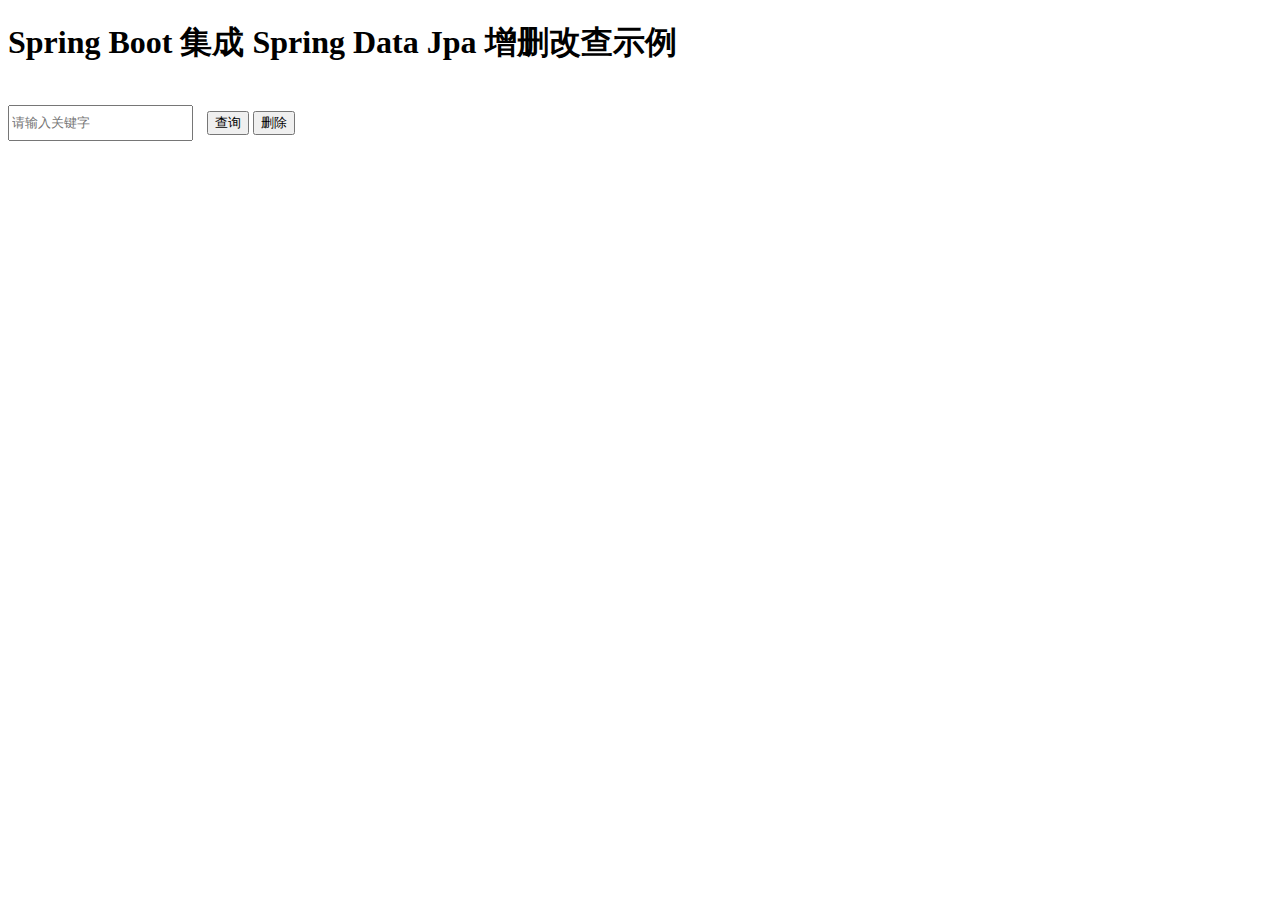
<file: spring-boot-jpa/src/main/resources/templates/index.html>
<!DOCTYPE html>
<html xmlns:th="http://www.thymeleaf.org">
<head>
    <title>Spring Boot 集成 Spring Data Jpa 增删改查示例</title>
    <meta charset="utf-8"/>
    <link rel="stylesheet" th:href="@{/layui/css/layui.css}"/>
    <script th:src="@{/layui/layui.js}"></script>
    <style>
        .search-input {
            width: auto;
            height: 30px;
            margin-right: 10px;
            display: inline;
        }
    </style>
</head>
<body>

<div class="layui-container">

    <div class="layui-tab-content">
        <h1>Spring Boot 集成 Spring Data Jpa 增删改查示例</h1>
        <br/>
        <div class="layui-tab-item layui-show">
            <div>
                <input id="username" type="text" class="layui-input search-input " placeholder="请输入关键字" />
                <button class="layui-btn layui-btn-normal layui-btn-sm" id="query">查询</button>
                <button class="layui-btn layui-btn-danger layui-btn-sm" id="del">删除</button>
            </div>
            <table id="user" lay-filter="user"></table>
        </div>
    </div>
</div>
<script th:src="@{/layui/layui.js}"></script>
<script th:inline="javascript">
var ctx = /*[[@{/}]]*/ "/"; //context-path
layui.use(['table', "jquery"], function(){
    var $ = layui.jquery,table = layui.table;
    var options = {
        elem: '#user',
        url: ctx + "users",
        where: {
            name: $("#username").val()
        },
        page: {
            curr: 1
        },
        cols: [
            [
                {type:'checkbox'},
                {"field": "userId", "title": "用户编码", width:200},
                {"field": "username", "title": "用户名"},
                {"field": "password", "title": "密码"},
                {"field": "createTime", "title": "创建时间"},
                {"field": "sex", "title": "性别"},
                {"field": "age", "title": "你那零"},
                {"field": "success", "title": "操作", toolbar: '#toolbar', width:100, "align":"center"}
            ]
        ]
    };
    var tableIns = table.render(options);

    $("#query").click(function () {
        refresh();
    });

    $("#del").on("click", function () {
        var checkStatus = table.checkStatus('mail'); //test即为基础参数id对应的值
        if (checkStatus.data.length === 0) {
            layer.msg("未选中数据行");
        } else {
            var ids = [];
            $.each(checkStatus.data, function (i, mail) {
                ids.push(mail.id);
            });
            layer.confirm('真的删除行么', function(index){
                var params = {
                    _method: "DELETE",
                    ids:ids
                };
                request(ctx + "mails", "POST", params, "邮件日志删除");
                layer.close(index);
            });
        }
        // console.log(checkStatus.isAll ) //表格是否全选
    });

    // 重新加载数据
    function refresh() {
        options.where.name = $("#username").val();
        tableIns.reload(options);
    }

    $("#send-mail").on("click", function () {
        var params = {
            to:$("#to").val(),
            subject:$("#subject").val(),
            text:$("#text").val()
        };
        request("mail", "POST", params, "邮件发送")
    });

    // 向后台发送请求
    function request(url, method, params, msg) {
        //loading层
        var i = layer.msg(msg + '中', {
            icon: 16
            ,shade: 0.01
        });
        $.ajax({
            url:url,
            type:method,
            dataType:'json',
            data: params,
            success:function(data){
                if (data.code === 0) {
                    layer.close(i);
                    if (data.code === 0) {
                        refresh();
                        layer.msg(msg + "成功！");
                        refresh();
                    } else {
                        layer.open({
                            type: 1,
                            title: msg + "失败！",
                            area: ['350px', '200px'],
                            content: '<div style="padding: 20px;">' + data.message + '</div>',
                            btn: ['确定'],
                            yes: function (index) {
                                layer.close(index);
                            }
                        });
                    }
                }
            },
            error: function() {
                layer.msg(msg + "失败！");
                layer.closeAll('loading');
            }
        });
    }
});
</script>
<script type="text/html" id="toolbar">
    {{#  if(d.success){ }}
    <span class="layui-btn layui-btn-normal layui-btn-xs">成功</span>
    {{#  } else { }}
    <span class="layui-btn layui-btn-danger layui-btn-xs">失败</span>
    {{#  } }}
</script>
</body>
</html>
</file>
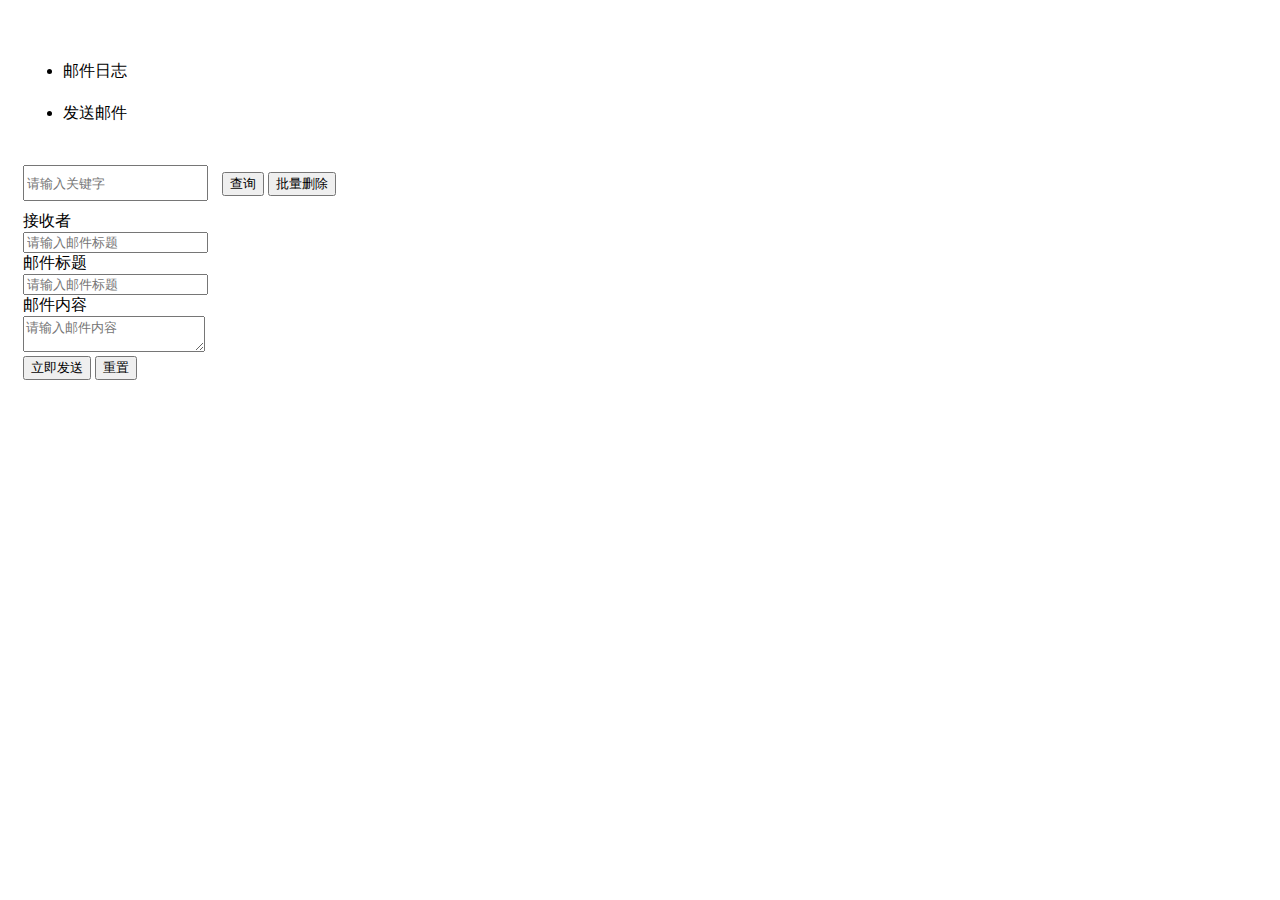
<file: spring-boot-mail/src/main/resources/templates/index.html>
<!DOCTYPE html>
<html xmlns:th="http://www.thymeleaf.org">
<head>
    <title>邮件日志</title>
    <meta charset="utf-8"/>
    <link rel="stylesheet" th:href="@{/layui/css/layui.css}"/>
    <script th:src="@{/layui/layui.js}"></script>
    <style>
        .layui-container {
            margin-top: 50px;
        }
        .layui-card .layui-tab-brief .layui-tab-content {
            padding: 15px;
        }
        .layui-card .layui-tab-brief .layui-tab-title li {
            margin-left: 15px;
            padding: 0;
            line-height: 42px;
        }
        .search-input {
            width: auto;
            height: 30px;
            margin-right: 10px;
            display: inline;
        }
    </style>
</head>
<body>
<div class="layui-container">
    <div class="layui-card">
        <div class="layui-tab layui-tab-brief">
            <ul class="layui-tab-title">
                <li class="layui-this">邮件日志</li>
                <li>发送邮件</li>
            </ul>
            <div class="layui-tab-content">
                <div class="layui-tab-item layui-show">
                    <div style="margin-bottom: 10px;">
                        <input id="send-to" type="text" class="layui-input search-input " placeholder="请输入关键字" />
                        <button class="layui-btn layui-btn-normal layui-btn-sm" id="query">查询</button>
                        <button class="layui-btn layui-btn-danger layui-btn-sm" id="del">批量删除</button>
                    </div>
                    <table id="mail" lay-filter="mail"></table>
                </div>
                <div class="layui-tab-item">
                    <div style="margin-bottom: 10px;">
                        <form action="#" class="layui-form">
                            <div class="layui-form-item layui-form-text">
                                <label class="layui-form-label">接收者</label>
                                <div class="layui-input-block">
                                    <input type="text" id="to" placeholder="请输入邮件标题" class="layui-input"/>
                                </div>
                            </div>
                            <div class="layui-form-item">
                                <label class="layui-form-label">邮件标题</label>
                                <div class="layui-input-block">
                                    <input type="text" id="subject" placeholder="请输入邮件标题" class="layui-input"/>
                                </div>
                            </div>
                            <div class="layui-form-item layui-form-text">
                                <label class="layui-form-label">邮件内容</label>
                                <div class="layui-input-block">
                                    <textarea id="text" placeholder="请输入邮件内容" class="layui-textarea"></textarea>
                                </div>
                            </div>
                            <div class="layui-form-item layui-layout-admin">
                                <div class="layui-input-block">
                                    <button id="send-mail" class="layui-btn">立即发送</button>
                                    <button type="reset" class="layui-btn layui-btn-primary">重置</button>
                                </div>
                            </div>
                        </form>
                    </div>
                </div>
            </div>
        </div>
    </div>
</div>
<script th:src="@{/layui/layui.js}"></script>
<script th:inline="javascript">
var ctx = /*[[@{/}]]*/ ''; //context-path
layui.use(['table', "element", "jquery"], function(){
    var $ = layui.jquery,table = layui.table;
    var options = {
        elem: '#mail',
        url: ctx + "mails",
        where: {
            name: $("#send-to").val()
        },
        page: {
            curr: 1
        },
        cols: [
            [
                {type:'checkbox'},
                {"field": "to", "title": "接收者", width:200},
                {"field": "subject", "title": "标题"},
                {"field": "text", "title": "内容"},
                {"field": "sendDate", "title": "发送时间"},
                {"field": "sendTime", "title": "时间(ms)", width:100, "align":"center"},
                {"field": "success", "title": "是否成功", toolbar: '#toolbar', width:100, "align":"center"},
                {"field": "message", "title": "异常信息"}
            ]
        ]
    };
    var tableIns = table.render(options);

    $("#query").click(function () {
        refresh();
    });

    $("#del").on("click", function () {
        var checkStatus = table.checkStatus('mail'); //test即为基础参数id对应的值
        if (checkStatus.data.length === 0) {
            layer.msg("未选中数据行");
        } else {
            var ids = [];
            $.each(checkStatus.data, function (i, mail) {
                ids.push(mail.id);
            });
            layer.confirm('真的删除行么', function(index){
                var params = {ids:ids};
                rportal.request(ctx + "mails/batchDelete", "POST", params, "删除");
                layer.close(index);
            });
        }
        // console.log(checkStatus.isAll ) //表格是否全选
    });

    // 重新加载数据
    function refresh() {
        options.where.name = $("#send-to").val();
        tableIns.reload(options);
    }

    $("#send-mail").on("click", function () {
        var params = {
            to:$("#to").val(),
            subject:$("#subject").val(),
            text:$("#text").val()
        };
        alert();
        request("mail/send", "POST", params, "邮件发送")
    });

    // 向后台发送请求，增删改查
    function request(url, method, params, msg) {
        //loading层
        layer.msg(msg + '中', {
            icon: 16
            ,shade: 0.01
        });
        $.ajax({
            url:ctx + url,
            type:method,
            dataType:'json',
            data: params,
            success:function(data){
                if (data) {
                    layer.msg(msg + "成功！");
                } else {
                    layer.msg(msg + "失败！")
                }
                layer.closeAll('loading');
            },
            error() {
                layer.msg(msg + "失败！");
                layer.closeAll('loading');
            }
        });
    }
});
</script>
<script type="text/html" id="toolbar">
    {{#  if(d.success){ }}
    <span class="layui-btn layui-btn-normal layui-btn-xs">成功</span>
    {{#  } else { }}
    <span class="layui-btn layui-btn-danger layui-btn-xs">失败</span>
    {{#  } }}
</script>
</body>
</html>
</file>
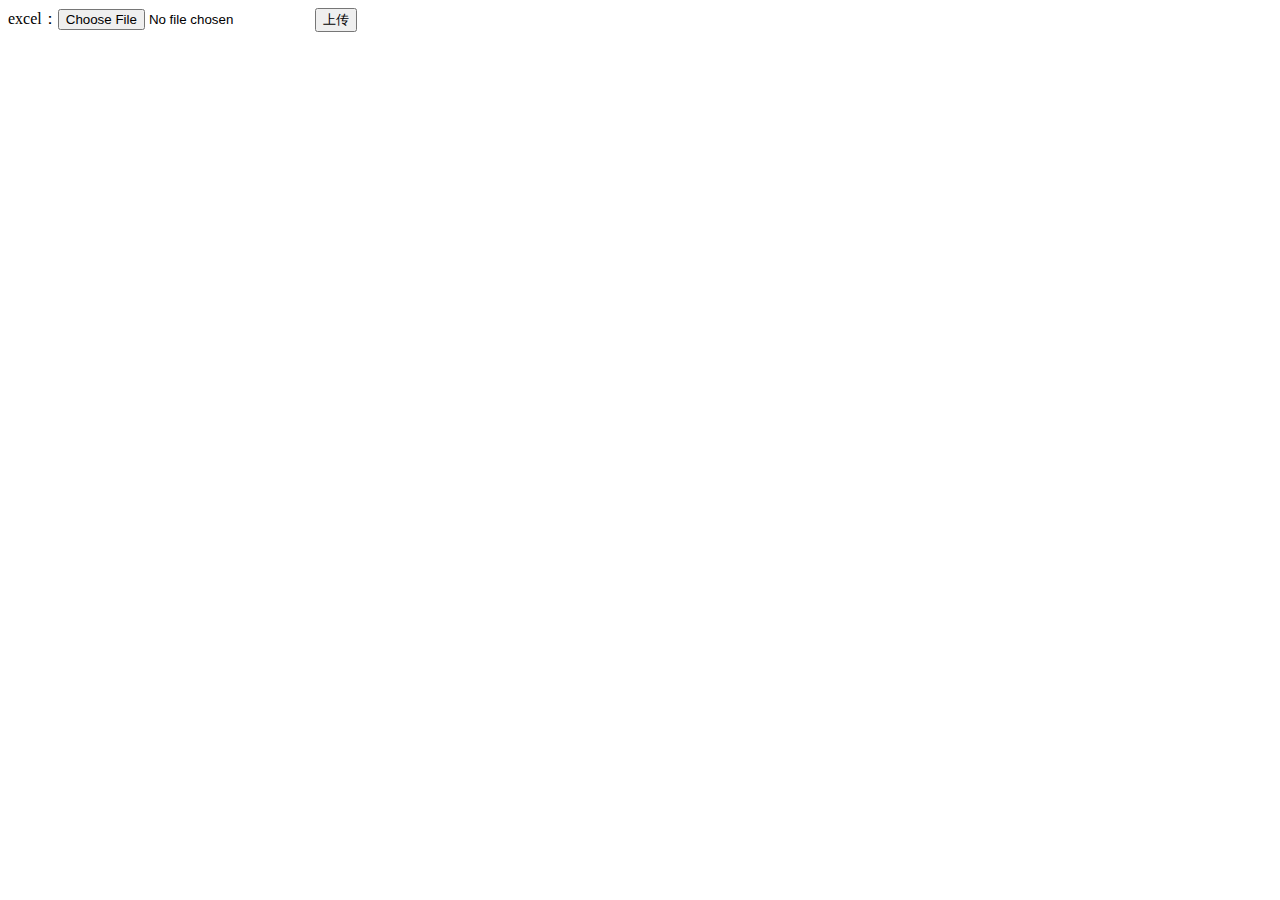
<file: spring-boot-poi/src/main/resources/templates/index.html>
<!DOCTYPE html>
<html lang="en">
<head>
    <meta charset="UTF-8"/>
    <title>Title</title>
</head>
<body>
<form action="/upload" method="post" enctype="multipart/form-data">
    excel：<input type="file" name="file" />
    <input type="submit" value="上传"/>
</form>
</body>
</html>
</file>
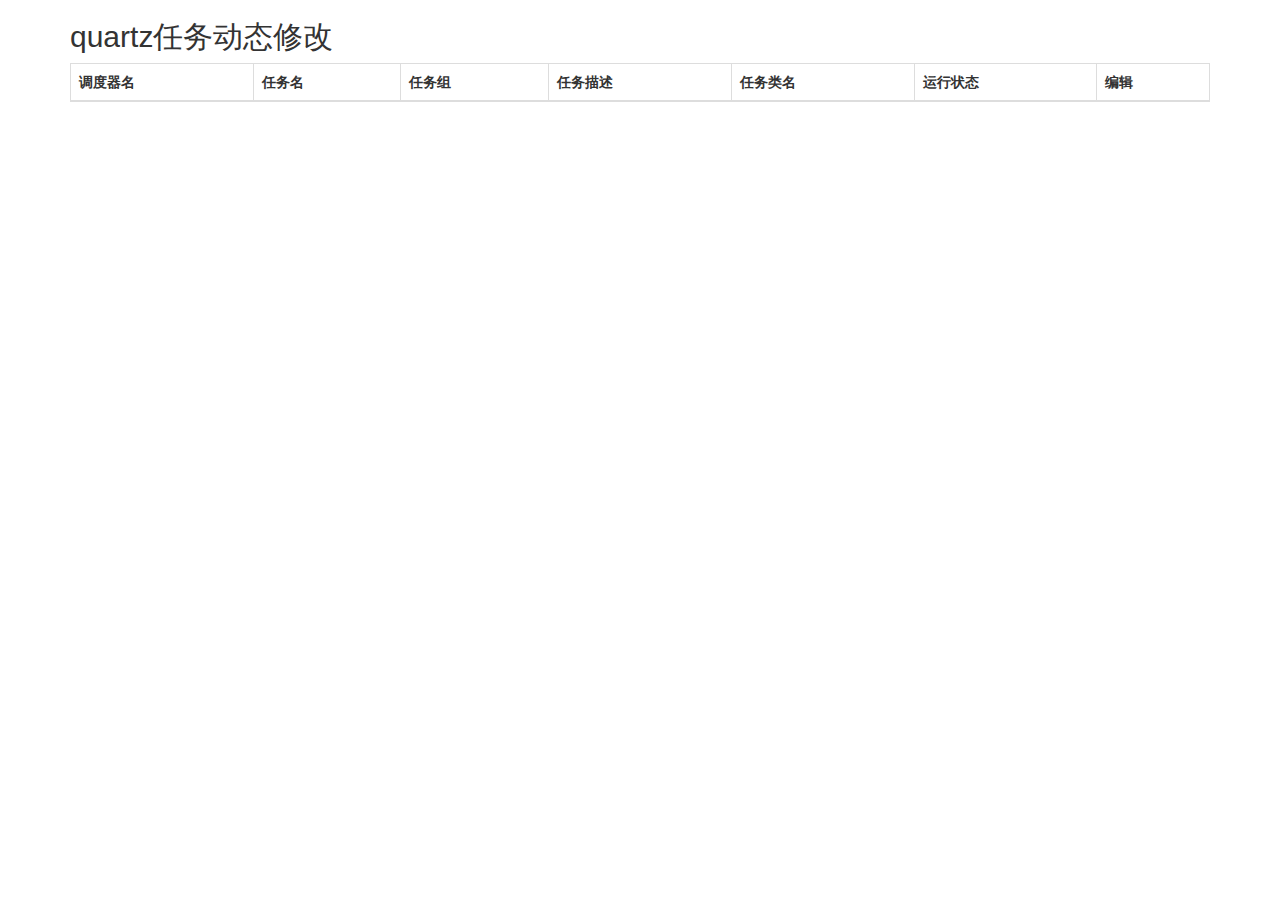
<file: spring-boot-quartz/src/main/resources/templates/index.html>
<!DOCTYPE html>
<html lang="en" xmlns:th="http://www.thymeleaf.org">
<head>
    <meta charset="UTF-8">
    <title>quartz任务动态修改</title>
    <script src="http://libs.baidu.com/jquery/1.11.1/jquery.min.js"></script>
    <!-- 最新版本的 Bootstrap 核心 CSS 文件 -->
    <link rel="stylesheet" href="https://cdn.jsdelivr.net/npm/bootstrap@3.3.7/dist/css/bootstrap.min.css" integrity="sha384-BVYiiSIFeK1dGmJRAkycuHAHRg32OmUcww7on3RYdg4Va+PmSTsz/K68vbdEjh4u" crossorigin="anonymous">
    <!-- 最新的 Bootstrap 核心 JavaScript 文件 -->
    <script src="https://cdn.jsdelivr.net/npm/bootstrap@3.3.7/dist/js/bootstrap.min.js" integrity="sha384-Tc5IQib027qvyjSMfHjOMaLkfuWVxZxUPnCJA7l2mCWNIpG9mGCD8wGNIcPD7Txa" crossorigin="anonymous"></script>
    <script th:src="@{/jqpaginator.min.js}"></script>
    <style>
        .table {
            margin-bottom: 0;
        }
        .btn {
            margin-right: 10px;
        }
    </style>
</head>
<body>
<div class="container">
    <div>
        <h2>quartz任务动态修改</h2>
    </div>
    <div>
        <table class="table table-bordered table-hover">
            <thead>
            <tr>
                <th>调度器名</th>
                <th>任务名</th>
                <th>任务组</th>
                <th>任务描述</th>
                <th>任务类名</th>
                <th>运行状态</th>
                <th align="center">编辑</th>
            </tr>
            </thead>
            <tbody id="table-content">

            </tbody>
        </table>
        <ul id="page" class="pagination"></ul>
    </div>
</div>
<script>
    var ctx = /*[[@{/}]]*/ '';
    $(function() {
        loadJobDetails(1);
    });

    function loadJobDetails(num) {
        var url = ctx + "jobDetails";
        $.get(url, {page: num}, function (data) {
            $('#page').jqPaginator({
                totalPages: data.pages,
                visiblePages: 5,
                currentPage: num,
                onPageChange: function (num, type) {
                    if (type !== "init") {
                        loadJobDetails(num);
                    }
                    // $('#text').html('当前第' + num + '页');
                }
            });
            var html = "";
            $.each(data.list, function (i, jobDetail) {
                html += "<tr>";
                html += "<td>" + jobDetail.schedName + "</td>";
                html += "<td>" + jobDetail.jobName + "</td>";
                html += "<td>" + jobDetail.jobGroup + "</td>";
                html += "<td>" + jobDetail.description + "</td>";
                html += "<td>" + jobDetail.jobClassName + "</td>";
                html += "<td>" + jobDetail.jobState + "</td>";
                html += "<td>";
                if (jobDetail.jobState === "PAUSED") {
                    html += "<a id='resume' class='btn btn-success btn-sm' onclick='resumeJob(" + JSON.stringify(jobDetail) + ");'>恢复</a>";
                } else {
                    html += "<a id='pause' class='btn btn-info btn-sm' onclick='pauseJob(" + JSON.stringify(jobDetail) + ");'>暂停</a>";
                }
                html += "<a id='del' class='btn btn-danger btn-sm' onclick='delJob(" + JSON.stringify(jobDetail) + ");'>删除</a>";
                html += "</td>";
                html += "</tr>";
            });
            $("#table-content").html(html);
        })
    }

    function pauseJob(jobDetail) {
        var url = ctx + "job/pause";
        var params = {
            name: jobDetail.jobName,
            group: jobDetail.jobGroup
        };
        $.post(url, params, function (data) {
            if (!data.error) {
                loadJobDetails(1);
            }
        });

    }

    function delJob(jobDetail) {
        var url = ctx + "job/del";
        var params = {
            name: jobDetail.jobName,
            group: jobDetail.jobGroup
        };
        $.post(url, params, function (data) {
            if (!data.error) {
                loadJobDetails(1);
            }
        });
    }


    function resumeJob(jobDetail) {
        var url = ctx + "job/resume";
        var params = {
            name: jobDetail.jobName,
            group: jobDetail.jobGroup
        };
        $.post(url, params, function (data) {
            if (!data.error) {
                loadJobDetails(1);
            }
        });
    }

    function updateJob() {
        var url = ctx + "job/resume";
        $.post(ctx, {}, function (data) {
            if (!data.error) {
                loadJobDetails(1);
            }
        });
    }
</script>
</body>
</html>
</file>
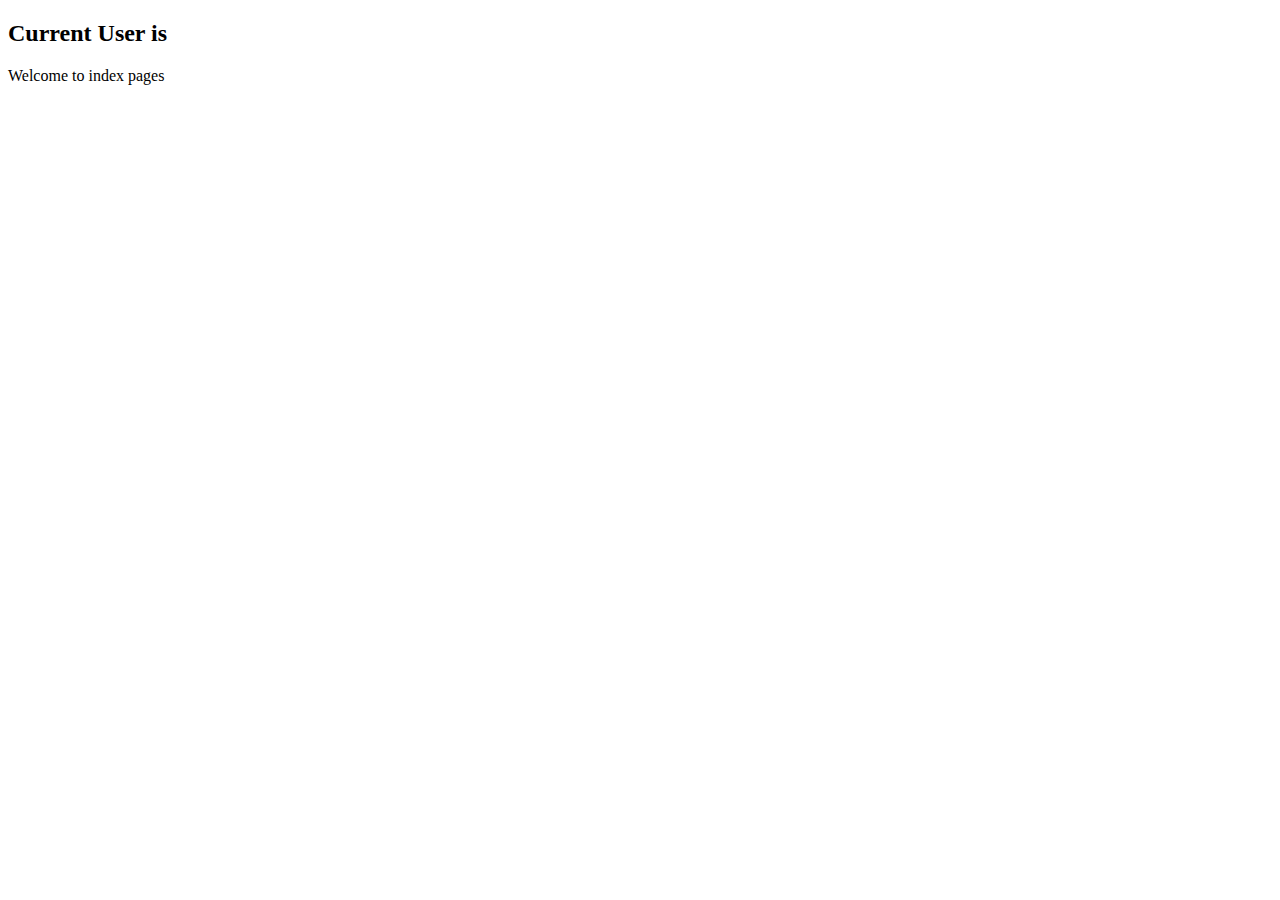
<file: spring-boot-shiro/src/main/resources/templates/index.html>
<!DOCTYPE html>
<!-- 添加命名空间 -->
<html xmlns:th="http://www.thymeleaf.org">
<head>
    <meta charset="UTF-8"/>
    <title>主页</title>
</head>
<body>

<h2>Current User is <span th:text="${login_user}"></span></h2>

<p>Welcome to index pages</p>

<!-- js中的表达式 -->
<script th:inline="javascript">
    var ctx = /*[[@{/}]]*/ '';
</script>
</body>
</html>
</file>
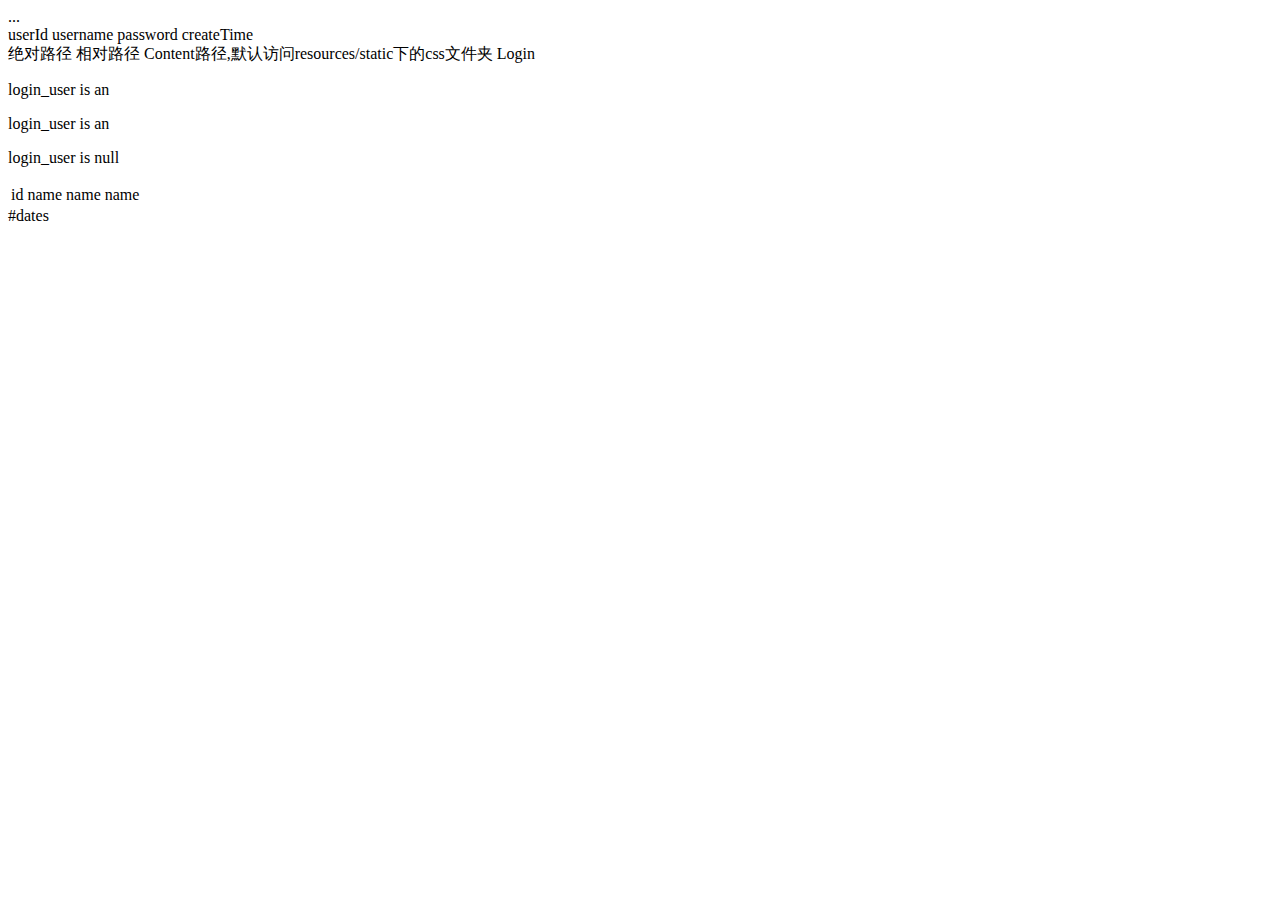
<file: spring-boot-thymeleaf/src/main/resources/templates/index.html>
<!DOCTYPE html>
<!-- 添加命名空间 -->
<html xmlns:th="http://www.thymeleaf.org">
<head>
    <meta charset="UTF-8"/>

    <!-- 变量表达式 ${...} -->
    <!-- 使用th:text标签的值替换title标签里的值,title标签里的值只是为了给前端开发时做展示用的.这样很好的做到了前后端分离 -->
    <!-- 获取session、request中的数据 -->
    <title th:text="${title}">title</title>
</head>
<body>

<!-- 消息表达式 #{...}, 也称为文本外部化、国际化或i18n -->
<span th:text="#{header.address.city}">...</span>

<!-- ${session.login_user} 获取session的数据-->
<div th:object="${session.login_user}">
    <span th:text="*{userId}">userId</span>
    <span th:text="*{username}">username</span>
    <span th:text="*{password}">password</span>
    <span th:text="*{createTime}">createTime</span>
</div>

<!-- 链接表达式@{…},类似的标签有:th:href和th:src -->
<a th:href="@{https://rengangli.com}">绝对路径</a>
<a th:href="@{/}">相对路径</a>
<a th:href="@{css/bootstrap.min.css}">Content路径,默认访问resources/static下的css文件夹</a>

<!-- 字符串替换 -->
<label th:text="'Welcome, ' + ${session.login_user.username} + '!'"></label>

<!-- 运算符 +,-,*,/,% -->
<label th:with="isEven=(${count} % 2 == 0)"></label>

<!-- 条件 -->
<!-- 标签只有在th:if中条件成立时才显示, th:unless相反,不成立时才显示 -->
<a th:href="@{/login}" th:if="${session.login_user == null}">Login</a>

<!-- 条件语句 -->
<div th:switch="${session.login_user.username}">
    <p th:case="'admin'">login_user is an <span th:text="${session.login_user.username}"></span></p>
    <p th:case="'dali'">login_user is an <span th:text="${session.login_user.username}"></span></p>
    <!-- 默认属性default可以用*表示 -->
    <p th:case="*">login_user is null</p>
</div>

<!-- 遍历 -->
<table>
    <tr th:each="user : ${users}">
        <td th:text="${user.userId}">id</td>
        <td th:text="${user.username}">name</td>
        <td th:text="${user.password}">name</td>
        <td th:text="${user.createTime}">name</td>
    </tr>
</table>

<!-- Utility对象,内置于Context中,可以通过#直接访问,包含#dates、#calendars、#numbers、#strings... -->
<label th:text="${#dates.createNow()}">#dates</label>

<!-- js中的表达式 -->
<script th:inline="javascript">
    var ctx = /*[[@{/}]]*/ '';
    var loginUser = /*[[${session.login_user.username}]]*/ '';
    alert(ctx);
    alert(loginUser);
</script>

</body>
</html>
</file>
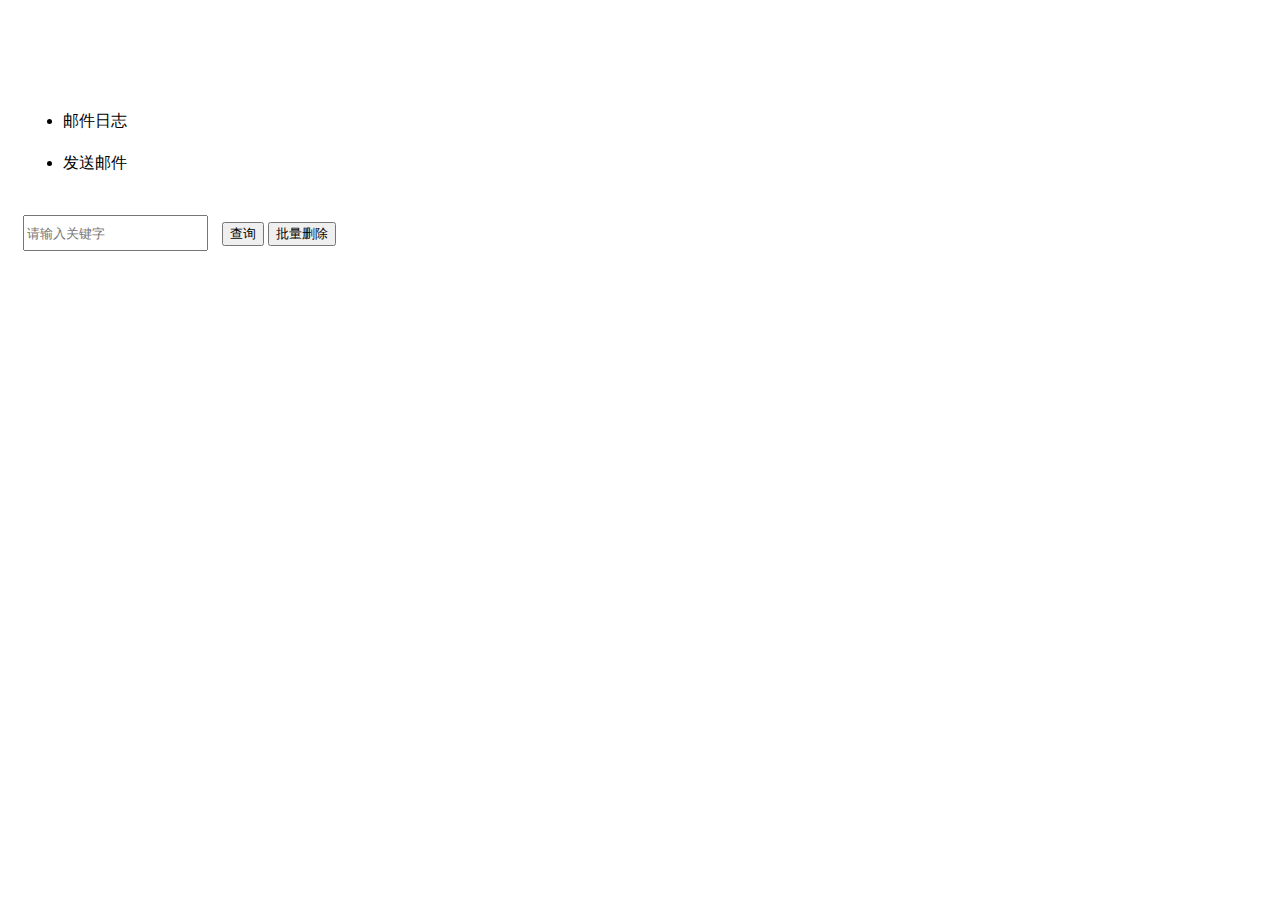
<file: spring-boot-jpa/src/main/resources/templates/mail.html>
<!DOCTYPE html>
<html xmlns:th="http://www.thymeleaf.org">
<head>
    <title>邮件日志</title>
    <meta charset="utf-8"/>
    <link rel="stylesheet" th:href="@{/layui/css/layui.css}"/>
    <script th:src="@{/layui/layui.js}"></script>
    <style>
        .layui-container {
            margin-top: 100px;
        }
        .layui-card .layui-tab-brief .layui-tab-content {
            padding: 15px;
        }
        .layui-card .layui-tab-brief .layui-tab-title li {
            margin-left: 15px;
            padding: 0;
            line-height: 42px;
        }
        .search-input {
            width: auto;
            height: 30px;
            margin-right: 10px;
            display: inline;
        }
    </style>
</head>
<body>
<div class="layui-container">
    <div class="layui-card">
        <div class="layui-tab layui-tab-brief">
            <ul class="layui-tab-title">
                <li class="layui-this">邮件日志</li>
                <li>发送邮件</li>
            </ul>
            <div class="layui-tab-content">
                <div class="layui-tab-item layui-show">
                    <div style="margin-bottom: 10px;">
                        <input id="send-to" type="text" class="layui-input search-input " placeholder="请输入关键字" />
                        <button class="layui-btn layui-btn-normal layui-btn-sm" id="query">查询</button>
                        <button class="layui-btn layui-btn-danger layui-btn-sm" id="del">批量删除</button>
                    </div>
                    <table id="mail" lay-filter="mail"></table>
                </div>
                <div class="layui-tab-item">
                    <div style="margin-bottom: 10px;">

                    </div>
                </div>
            </div>
        </div>
    </div>
</div>
<script th:src="@{/layui/layui.js}"></script>
<script th:inline="javascript">
var ctx = /*[[@{/}]]*/ ''; //context-path
layui.use(['table', "element", "jquery"], function(){
    var $ = layui.jquery,table = layui.table;
    var options = {
        elem: '#mail',
        url: ctx + "mails",
        where: {
            name: $("#send-to").val()
        },
        page: {
            curr: 1
        },
        cols: [
            [
                {type:'checkbox'},
                {"field": "id", "title": "ID", width:60},
                {"field": "to", "title": "接收者", width:200},
                {"field": "subject", "title": "标题"},
                {"field": "text", "title": "内容"},
                {"field": "sendDate", "title": "发送时间"},
                {"field": "sendTime", "title": "花费时间", width:100},
                {"field": "success", "title": "是否成功"},
                {"field": "message", "title": "异常信息"}
            ]
        ]
    };
    var tableIns = table.render(options);

    $("#query").click(function () {
        refresh();
    });

    $("#del").on("click", function () {
        var checkStatus = table.checkStatus('mail'); //test即为基础参数id对应的值
        if (checkStatus.data.length === 0) {
            layer.msg("未选中数据行");
        } else {
            var ids = [];
            $.each(checkStatus.data, function (i, mail) {
                ids.push(mail.id);
            });
            layer.confirm('真的删除行么', function(index){
                var params = {ids:ids};
                rportal.request(ctx + "mails/batchDelete", "POST", params, "删除");
                layer.close(index);
            });
        }
        // console.log(checkStatus.isAll ) //表格是否全选
    });

    // 重新加载数据
    function refresh() {
        options.where.name = $("#send-to").val();
        tableIns.reload(options);
    }

    // 添加更新配置弹窗
    function sendMail() {
        layer.open({
            type: 2, //此处以iframe举例
            title: options.title,
            area: ['380px', '280px'],
            content: content,
            btn: [options.btn, '关闭'],
            yes: function(index){
                layer.close(index);
            },
            cancel: function(){}
        });
    }
});
</script>
</body>
</html>
</file>
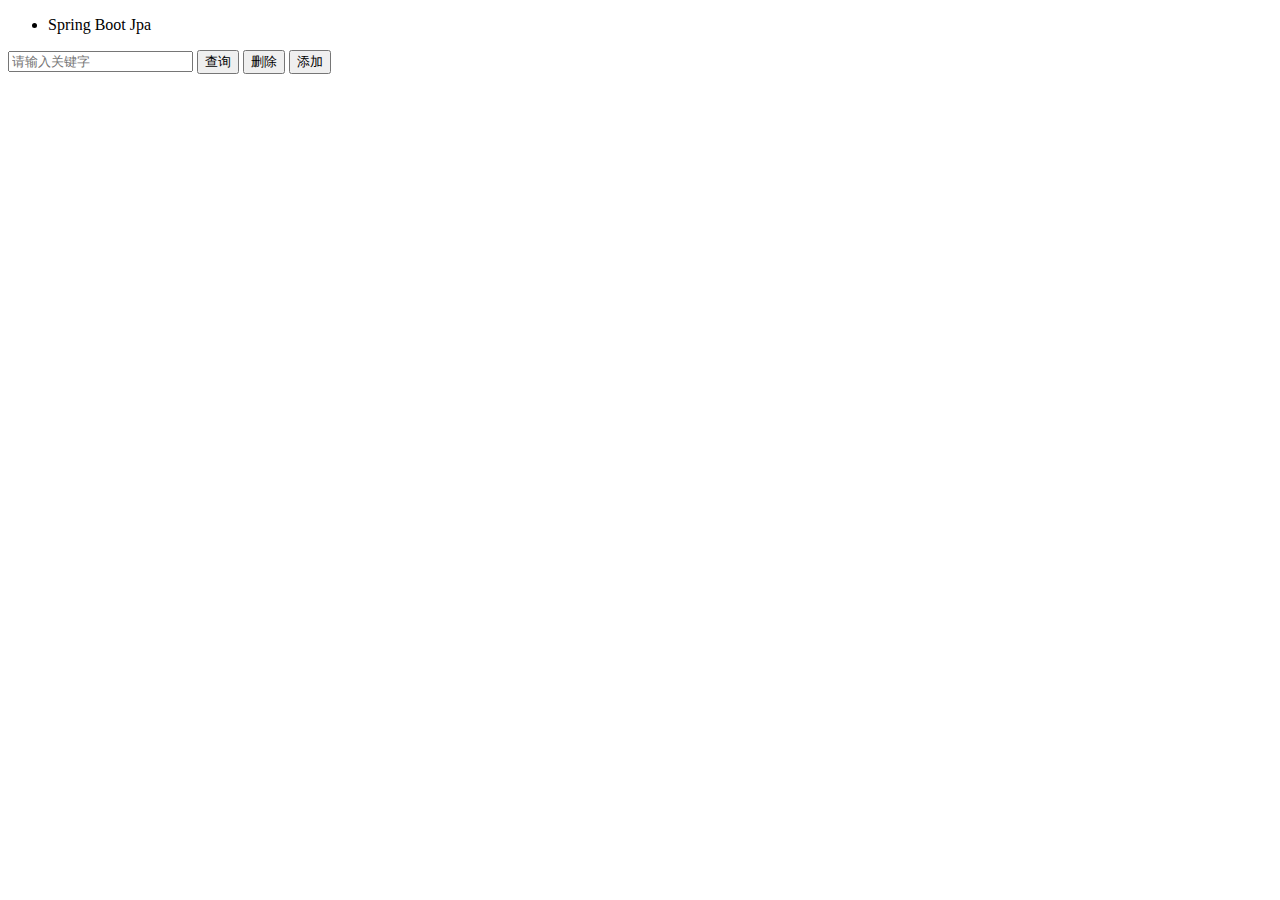
<file: spring-boot-jpa/src/main/resources/templates/user.html>
<!DOCTYPE html>
<html xmlns:th="http://www.thymeleaf.org">
<head th:include="common :: head"></head>
<head>
    <title>用户管理</title>
</head>
<body>
<div class="layui-fluid">
    <div class="layui-card">
        <div class="layui-tab layui-tab-brief">
            <ul class="layui-tab-title">
                <li class="layui-this">Spring Boot Jpa</li>
            </ul>
            <div class="layui-tab-content">
                <div class="layui-tab-item layui-show">
                    <div style="margin-bottom: 10px;">
                        <input id="username" type="text" class="layui-input search-input" placeholder="请输入关键字" />
                        <button class="layui-btn layui-btn-normal layui-btn-sm" id="query">查询</button>
                        <button class="layui-btn layui-btn-danger layui-btn-sm" id="del">删除</button>
                        <button class="layui-btn layui-btn-primary layui-btn-sm" id="add">添加</button>
                    </div>
                    <table id="user" lay-size="sm" lay-filter="user"></table>
                </div>
            </div>
        </div>
    </div>
</div>
<script th:inline="javascript">
var ctx = /*[[@{/}]]*/ "";
layui.use(['table', "element", "jquery"], function(){
    var $ = layui.jquery;
    var table = layui.table;

    var cols = [
        {type:'checkbox'},
        {"field": "userId", "title": "用户编码", "width": 100},
        {"field": "username", "title": "用户名"},
        {"field": "password", "title": "密码"},
        {"field": "createTime", "title": "创建时间"},
        {"field": "sex", "title": "性别"},
        {"field": "age", "title": "年龄"},
        {"field": "update", "title": "操作", "toolbar": '#toolbar'}
    ];

    var options = {
        elem: '#user',
        url: ctx + 'users',
        where: { // 设定异步数据接口的额外参数
            username: $("#username").val()
        },
        page: {
            curr: 1,
            theme: '#1E9FFF'
        },
        cols: [cols]
    };

    var tableIns = table.render(options);

    table.on('tool(user)', function(obj){ //注：tool是工具条事件名，test是table原始容器的属性 lay-filter="对应的值"
        var data = obj.data; //获得当前行数据
        var layEvent = obj.event; //获得 lay-event 对应的值（也可以是表头的 event 参数对应的值）
        // var tr = obj.tr; //获得当前行 tr 的DOM对象

        if(layEvent === 'del'){ //锁定
            layer.confirm('你确定要删除用户[' + obj.data.username + ']么', function(index){
                var params = {
                    _method: "DELETE"
                };
                var requestUrl = ctx + "user/" + data.userId;
                request(requestUrl, "POST", params, "删除");
                layer.close(index);
            });
        }
    });

    $("#query").click(function () {
        refresh();
    });

    // 重新加载数据
    function refresh() {
        options.where.username = $("#username").val();
        tableIns.reload(options);
    }

    $("#add").click(function () {
        var params = {};
        request(ctx + "user", "POST", params, "添加")
    });

    $("#del").on("click", function () {
        var checkStatus = table.checkStatus('user'); //test即为基础参数id对应的值
        if (checkStatus.data.length === 0) {
            layer.msg("未选中数据行");
        } else {
            var userIds = [];
            $.each(checkStatus.data, function (i, user) {
                userIds.push(user.userId);
            });
            layer.confirm('真的删除行么', function(index){
                var params = {
                    _method: "DELETE",
                    userIds:userIds
                };
                var requestUrl = ctx + "users";
                request(requestUrl, "POST", params, "删除");
                layer.close(index);
            });
        }
        // console.log(checkStatus.isAll ) //表格是否全选
    });

    // 向后台发送请求，增删改查
    function request(url, method, params, msg) {
        $.ajax({
            url:url,
            type:method,
            dataType:'json',
            data: params,
            success:function(data){
                if (data === true) {
                    layer.msg(msg + "成功！");
                    refresh();
                }
            },
            error(response) {
                layer.msg(msg + "失败！服务器端发生错误！" + response.responseJSON.message);
            }
        });
    }
});
</script>
<script type="text/html" id="toolbar">
    <a class="layui-btn layui-btn-danger layui-btn-xs" lay-event="del">删除</a>
</script>
</body>
</html>
</file>
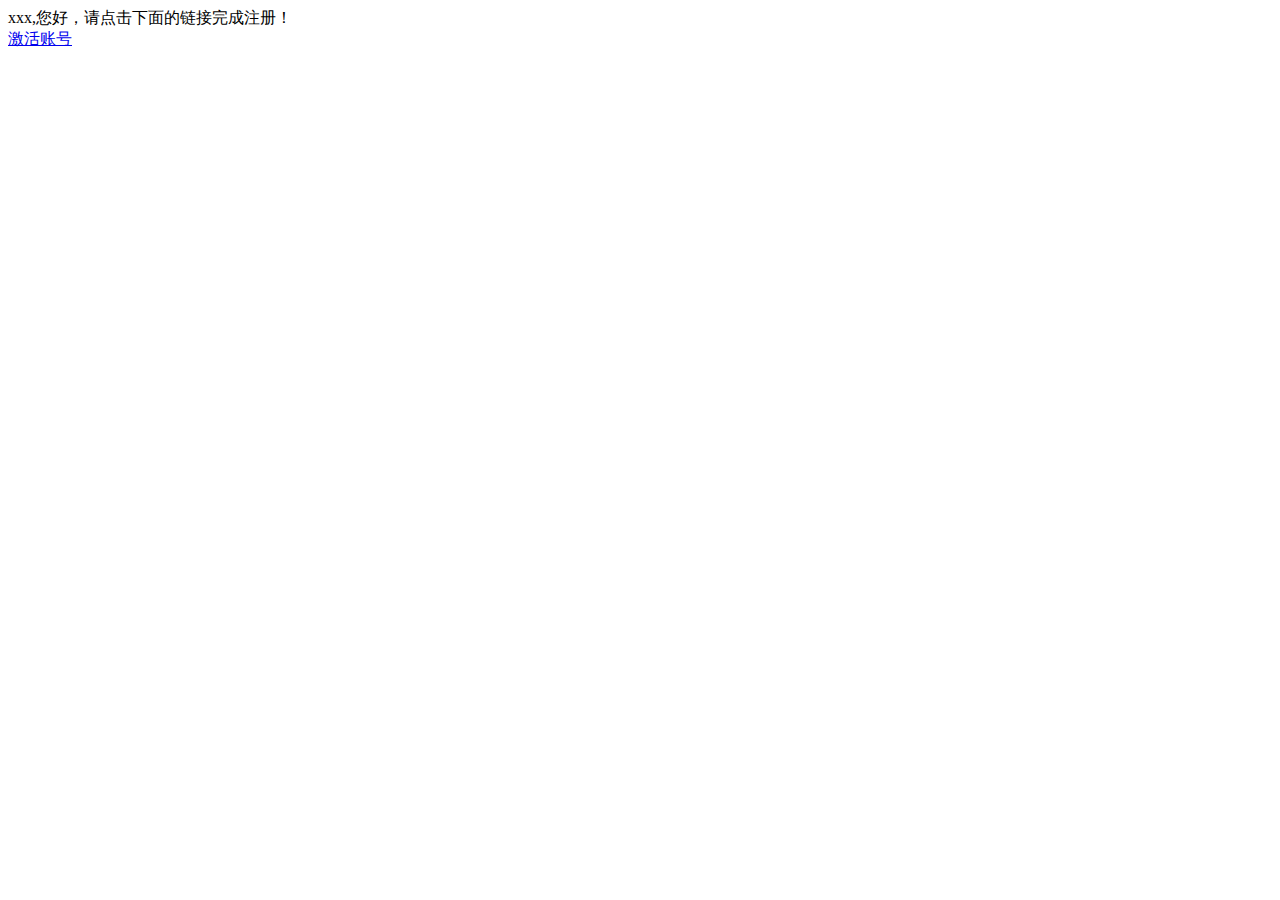
<file: spring-boot-mail/src/main/resources/templates/mailTemplate.html>
<!DOCTYPE html>
<html lang="zh" xmlns:th="http://www.thymeleaf.org">
<head>
    <meta charset="UTF-8"/>
    <title>html模板邮件</title>
</head>
<body>
<span th:text="${user}">xxx</span>,您好，请点击下面的链接完成注册！<br/>
<a href="#" th:href="@{https://renguangli.com/{id}(id=${id})}">激活账号</a>
</body>
</html>
</file>
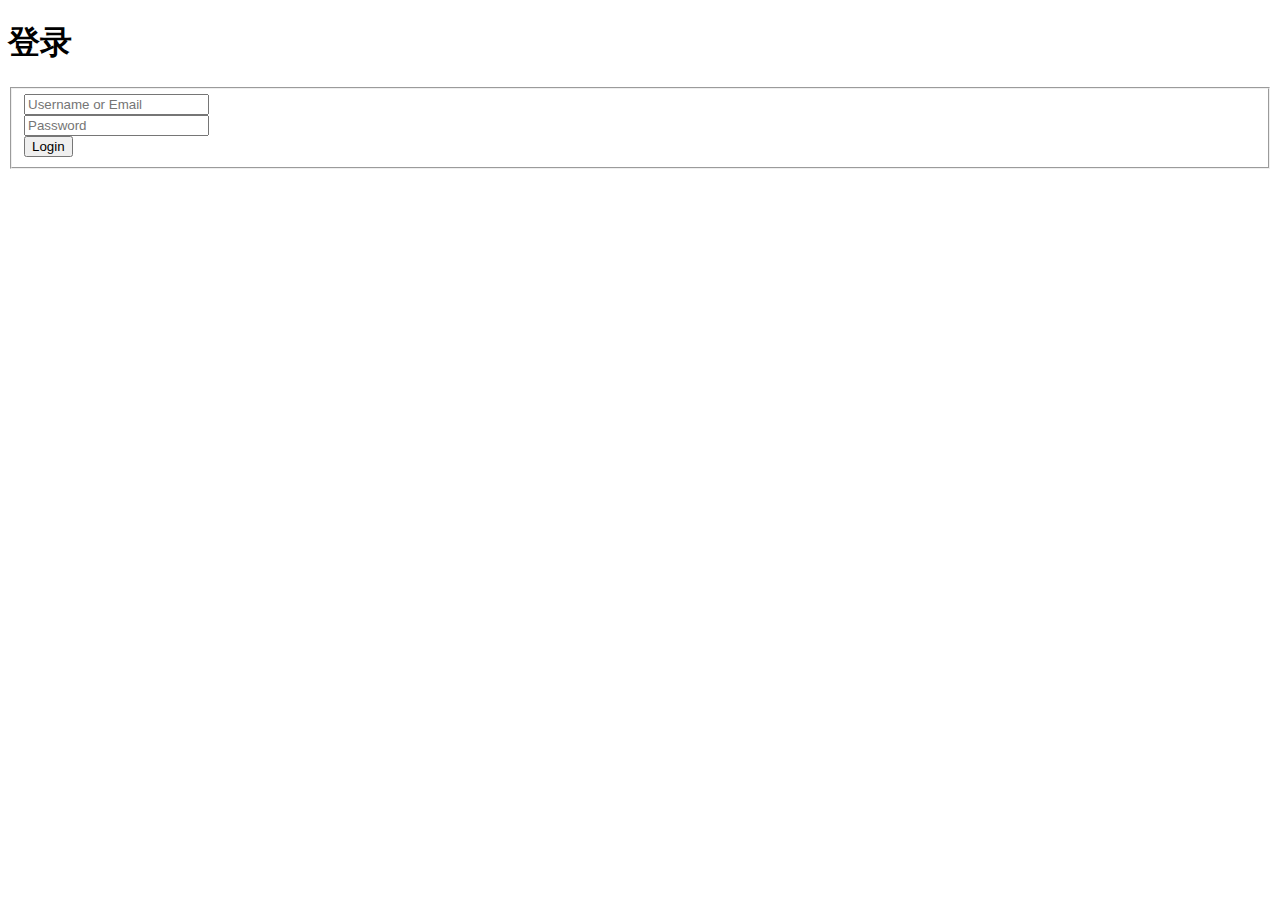
<file: spring-boot-shiro/src/main/resources/templates/login.html>
<!DOCTYPE html>
<html lang="en">
<head>
    <meta charset="UTF-8"/>
    <title>登录</title>
</head>
<body>
<h1>登录</h1>
<form action="/login" method="POST" accept-charset="UTF-8" role="form">
    <fieldset>
        <div class="form-group">
            <input class="form-control" placeholder="Username or Email" name="username" type="text"/>
        </div>
        <div class="form-group">
            <input class="form-control" placeholder="Password" name="password" type="password" value=""/>
        </div>

        <input class="btn btn-lg btn-success btn-block" type="submit" value="Login"/>
    </fieldset>
</form>
</body>
</html>
</file>
